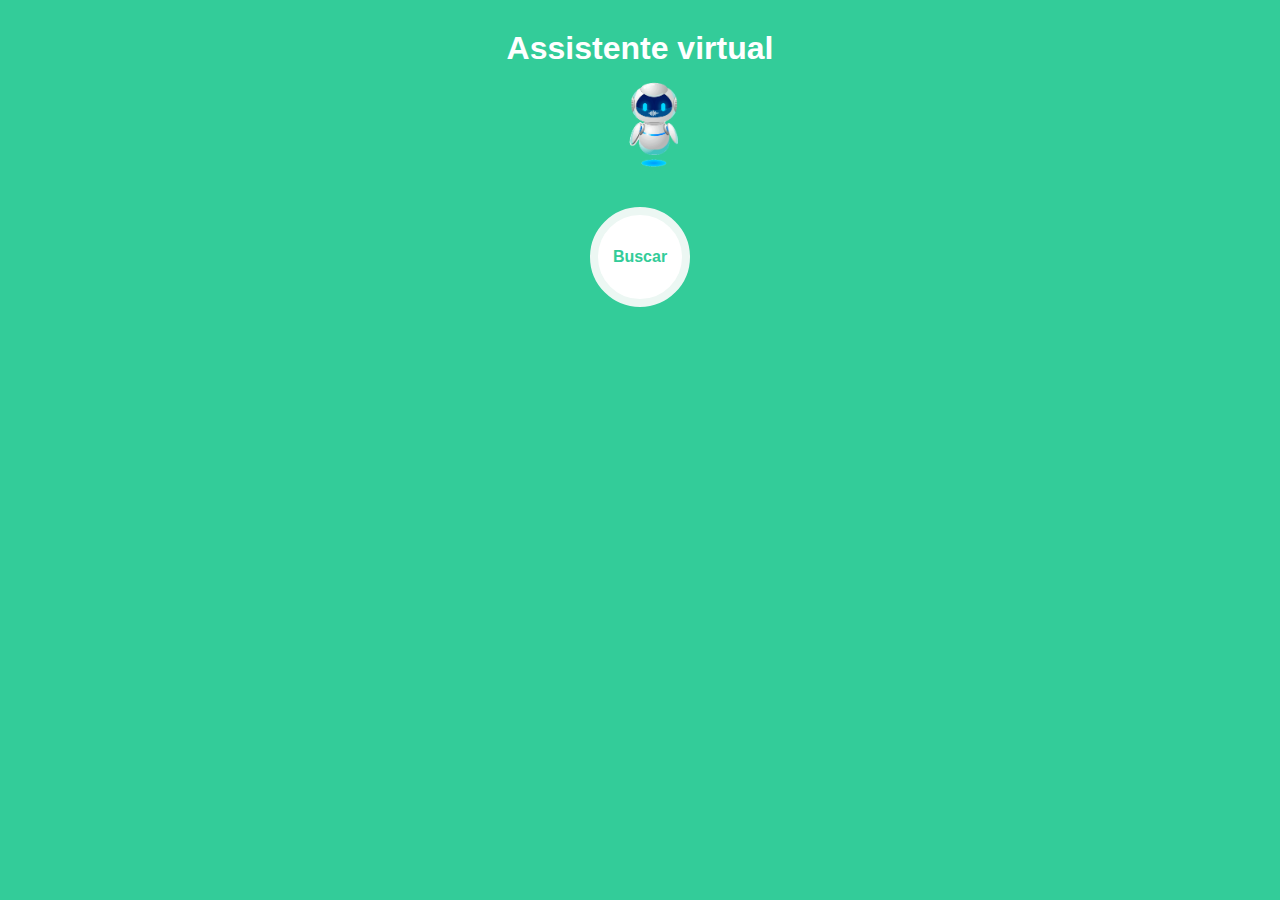
<file: index.html>
<!DOCTYPE html>
<html lang="pt-br">

<head>
    <meta charset="UTF-8">
    <title>Reconhecimento de Voz</title>
    <meta name="viewport" content="width=device-width, initial-scale=1.0" />
    <link rel="shortcut icon" href="./arq/robo.ico" type="image/x-icon">
    <link rel="stylesheet" href="style.css">
</head>

<body   onload="greenting()">

    
    <div class="conteiner">

        <h1>Assistente virtual</h1>

        <img src="./robô.gif" class="robo">

        <div class="wrapper">
            
            <button id="start">Buscar</button>
            <!-- <button id="end">Stop</button> -->
            <button id="speak"></button>                         
            

            <div id="transcript"></div>

        </div>



        

        </div>

    </div>

    <script src="./script.js" async></script>
</body>

</html>
</file>
<file: style.css>
*,
*:before,
*::after {
    padding: 0;
    margin: 0;
    outline: 0;
    border: 0;
}

body {
    font-family: sans-serif;
    background-color: #33cc99;
    color: white;
    
    transition: background-color 1s;
    -webkit-transition: background-color 1s;
    -moz-transition: background-color 1s;
    -ms-transition: background-color 1s;
    -o-transition: background-color 1s;
}

/* #speak {

    background-color: violet;
    font-size: 26px;
} */


.robo {
    height: 100px;
    width: calc(150px -5);
    margin: auto;
   display: flex;
   justify-content: space-between;
}

.conteiner {
    position: relative;
    width: 100%;
    max-width: 480px;
    text-align: center;
    padding-top: 30px;
    margin-left: auto;
    margin-right: auto;
}

.wrapper {
    display: inline-block;
    width: 100%;
    margin-top: 40px;
}

#start {
    display: block;
    width: 100px;
    height: 100px;
    
    border-radius: 50%;
    margin: 0 auto;
    background-color: white;
    color: #33cc99;
    border: 8px solid #ECF7F3;
    cursor: pointer;
    font-size: 1em;
    font-weight: 700;
    -webkit-transition: border-color 0.2s;
    transition: border-color 0.2s;
    -webkit-transition: background-color 0.2s;
    transition: background-color 0.2s;
}


/* #end {
    display: block;
    width: 100px;
    height: 100px;
    border-radius: 50%;
    margin: 0 auto;
    background-color: white;
    color: #33cc99;
    border: 8px solid whitesmoke;
    cursor: pointer;
    float: right;
    font-size: 1em;
    font-weight: 700;
    -webkit-transition: border-color 0.2s;
    transition: border-color 0.2s;
    -webkit-transition: background-color 0.2s;
    transition: background-color 0.2s;
} */

#start:hover {
    border-color: deepskyblue;
}

/* #end:hover {
    border-color: chartreuse;
} */

#start:active {
    background-color: #ECF7F3;
}

h1  {
    text-align: center;
}
 

#transcript {
    position: relative;
    display: block;
    width: 280px;
    margin-left: auto;
    margin-right: auto;
    font-weight: 700;
    font-size: 1.2em;
    margin-top: 40px;
}
</file>
